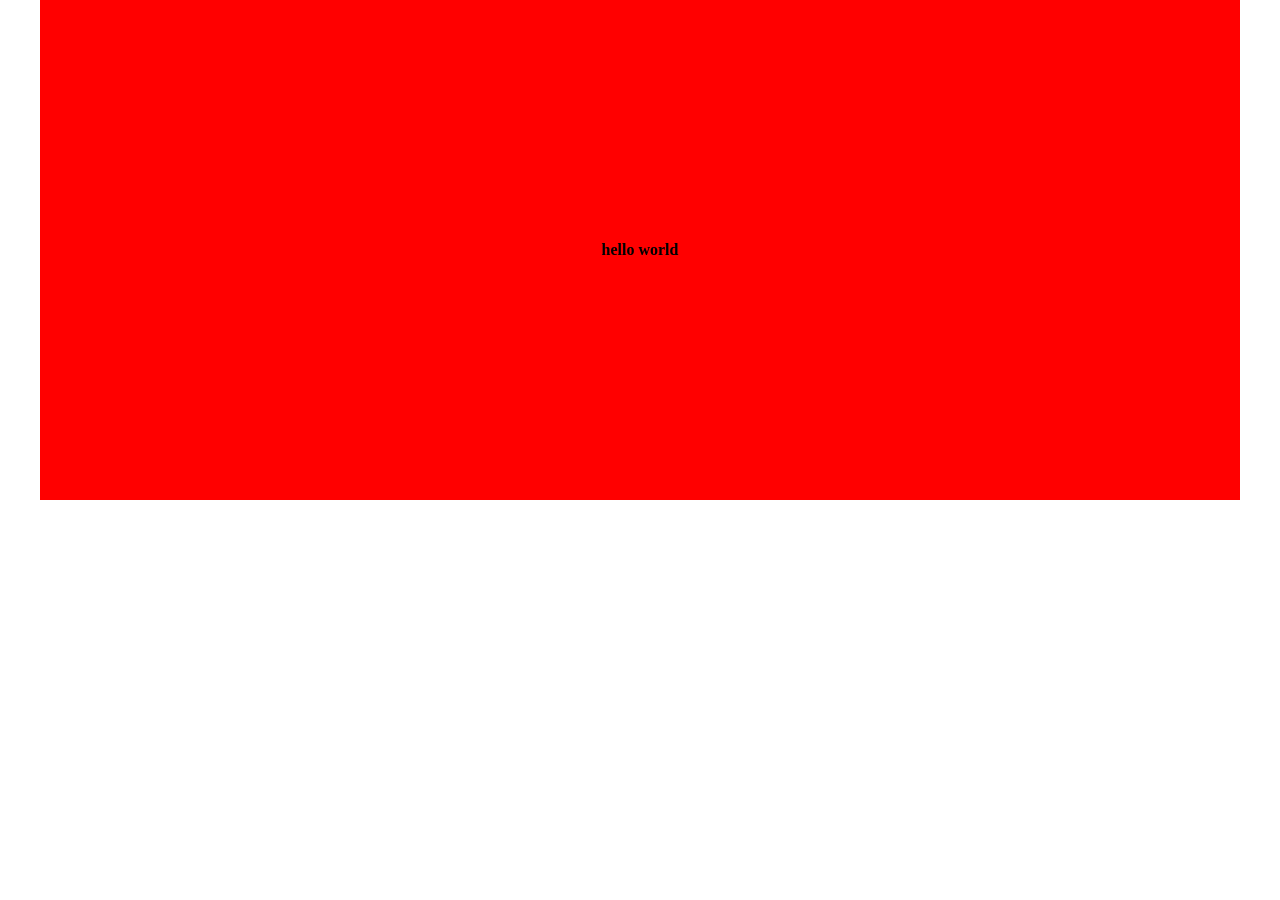
<file: web-D-ev/Day1/ass1/prob0-1/index.html>
<html>
	<head>
		<title>horizontal-align</title>
		<link rel="stylesheet" href="./style.css">
	</head>
	
	<body>
		<div class="main">
			<div class="child">
				<div class="hello">hello world</div>
			</div>
		</div>
	</body>
</html>
</file>
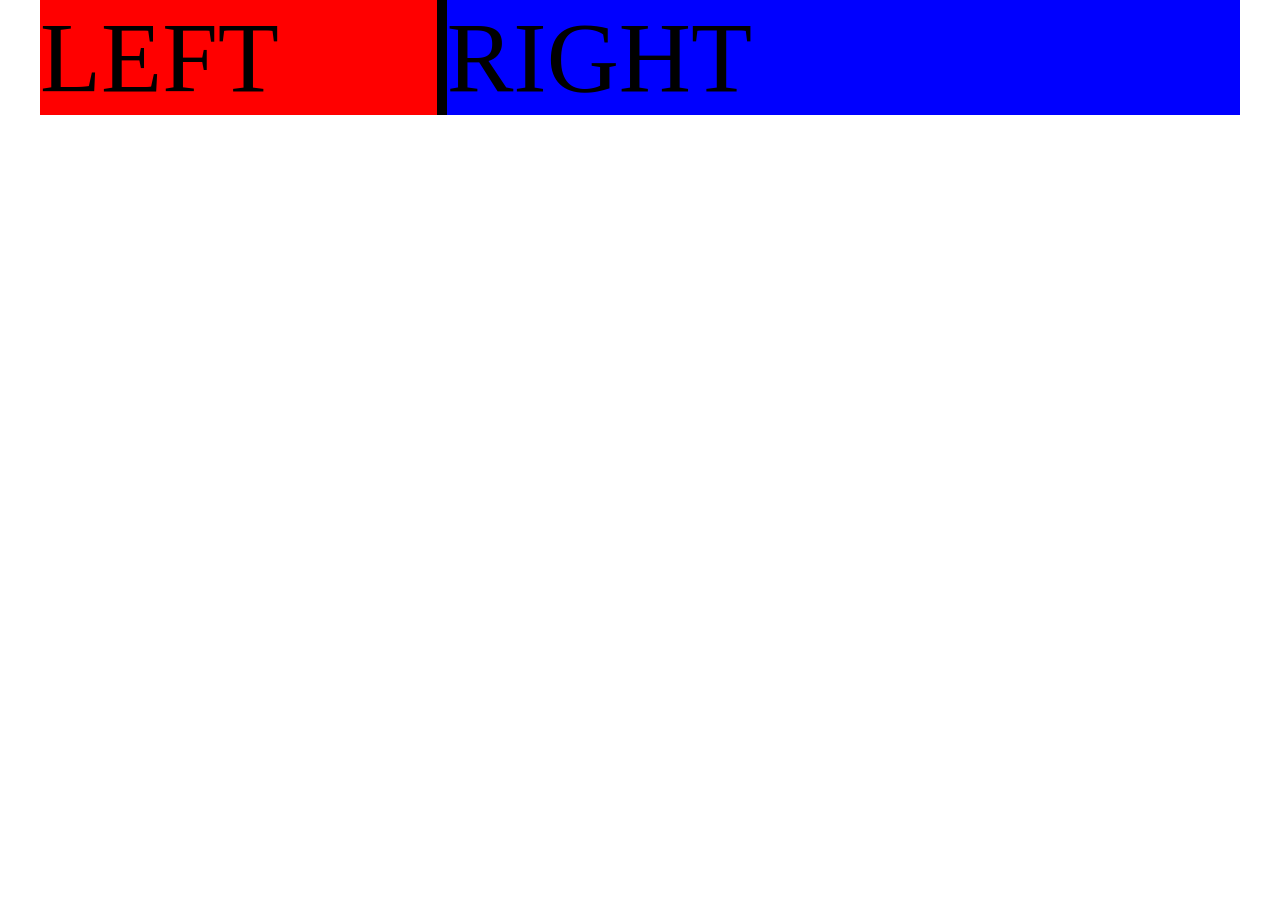
<file: web-D-ev/Day1/ass1/prob3/index.html>
<html>
	<head>
		<title>grid</title>
		<link rel="stylesheet" href="./style.css">
	</head>

	<body>
		<div class="main">
			<div class="left">LEFT</div>
			<div class="right">RIGHT</div>
		</div>
	</body>
</html>
</file>
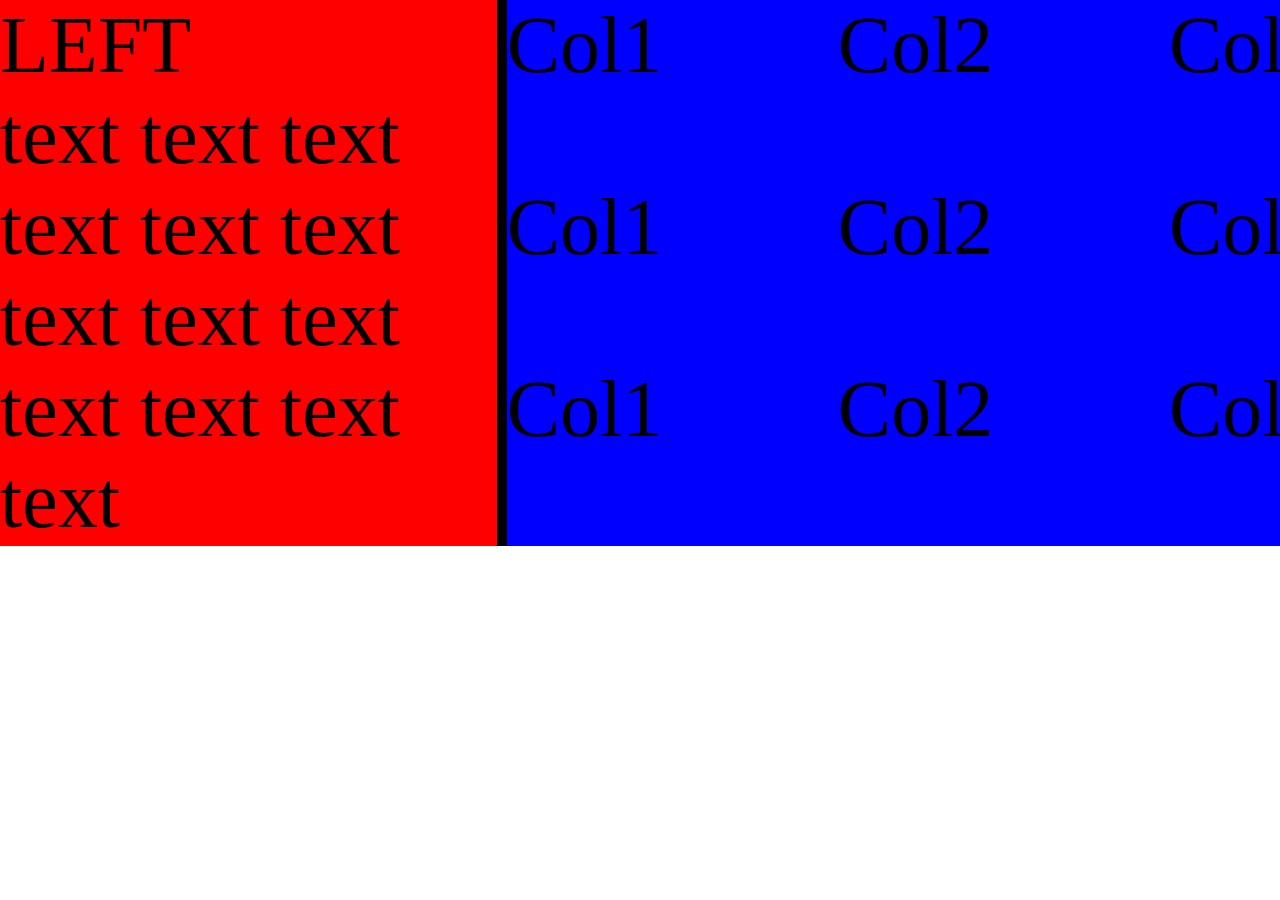
<file: web-D-ev/Day1/ass1/prob4/index.html>
<html>
	<head>
		<title>complicated grid</title>
		<link rel="stylesheet" href="./style.css">
	</head>

	<body>
		<div class="main">
			<div class="left">
				<div class="left-text">LEFT</div>
				<div class="inner-left">text text text text text text text text text text text text text</div>
			</div>
			<div class="right">
				<div>Col1</div>
				<div>Col2</div>
				<div>Col3</div>
				<div>Col1</div>
				<div>Col2</div>
				<div>Col3</div>
				<div>Col1</div>
				<div>Col2</div>
				<div>Col3</div>
			</div>
		</div>
	</body>
</html>
</file>
<file: web-D-ev/Day1/ass1/prob0-1/style.css>
*{
	margin:0;
	padding:0;
}

.main{
	display:flex;
	width:100vw;
	height:100vh;
	justify-content:center;
}

.child{
	display:flex;
	justify-content:center;
	align-items:center;
	width:1200px;
	height:500px;
	background-color:red;
}

.hello{
	font-weight:800;
}
</file>
<file: web-D-ev/Day1/ass1/prob3/style.css>
*{
	margin:0;
	padding:0;
	font-size:100px;
}

.main{
	display:grid;
	background-color:black;
	width:1200px;
	justify-content:center;
	margin:0 auto;
	grid-template-columns:1fr 2fr;
	gap:10px;
}

.left{
	background-color:red;
}

.right{
	background-color:blue;
}
</file>
<file: web-D-ev/Day1/ass1/prob4/style.css>
*{
	margin:0;
	padding:0;
}

.main{
	display:grid;
	margin:0 auto;
	background-color:black;
	width:1500px;
	grid-template-columns:1fr 2fr;
	gap:10px;
}

.main div{
	font-size:80px;
}

.left{
	background-color:red;
}

.right{
	background-color:blue;
	display:grid;
	grid-template-columns:1fr 1fr 1fr;	
	grid-template-rows:1fr 1fr 1fr;	
}

.left-text{
	margin:0 auto;
}

.inner-left{
	font-size:20px;
}
</file>
